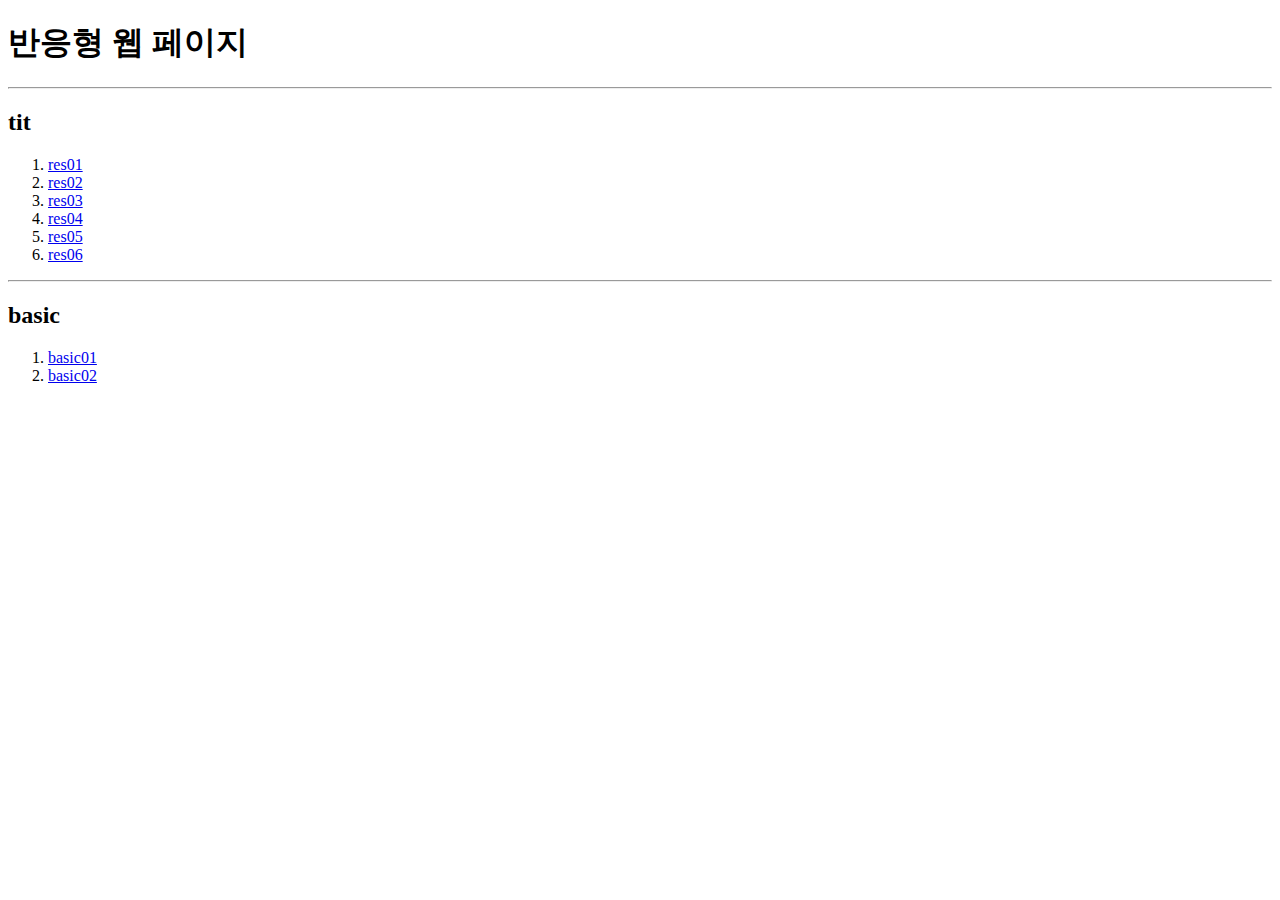
<file: index.html>
<!DOCTYPE html>
<html lang="ko">

<head>
    <meta charset="UTF-8">
    <meta http-equiv="X-UA-Compatible" content="IE=edge">
    <meta name="viewport" content="width=device-width, initial-scale=1.0">
    <title>Document</title>
</head>

<body>
    <h1>반응형 웹 페이지</h1>
    <hr />
    <h2>tit</h2>
    <ol>
        <li><a href="./doc/res01.html" target="_blank">res01</a></li>
        <li><a href="./doc/res02.html" target="_blank">res02</a></li>
        <li><a href="./doc/res03.html" target="_blank">res03</a></li>
        <li><a href="./doc/res04.html" target="_blank">res04</a></li>
        <li><a href="./doc/res05.html" target="_blank">res05</a></li>
        <li><a href="./doc/res06.html" target="_blank">res06</a></li>
    </ol>
    <hr />
    <h2>basic</h2>
    <ol>
        <li><a href="./doc/basic01.html" target="_blank">basic01</a></li>
        <li><a href="./doc/basic02.html" target="_blank">basic02</a></li>
    </ol>
</body>

</html>
</file>
